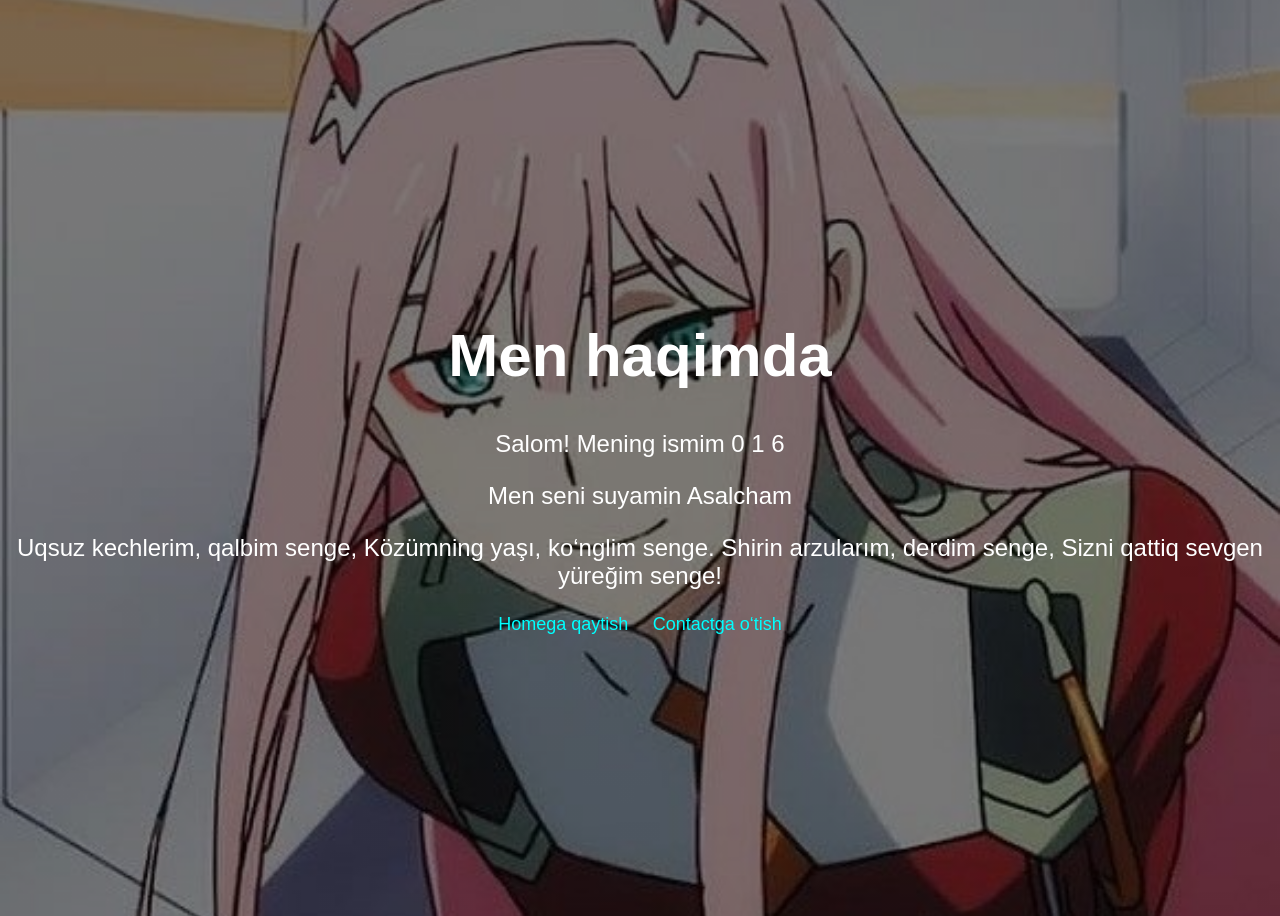
<file: about.html>
<!DOCTYPE html>
<html>
<head>
<title>About</title>
<link rel="stylesheet" href="style.css">
</head>

<body class="about">

<div class="hero">
    <h1>Men haqimda</h1>

    <p>Salom! Mening ismim 0 1 6</p>
    <p>Men seni suyamin Asalcham</p>
    <p>Uqsuz kechlerim, qalbim senge,
       Közümning yaşı, ko‘nglim senge.
       Shirin arzularım, derdim senge,
       Sizni qattiq sevgen yüreğim senge!</p>
    <a href="index.html">Homega qaytish</a>
    <a href="contact.html">Contactga o‘tish</a>
</div>

</body>
</html>
</file>
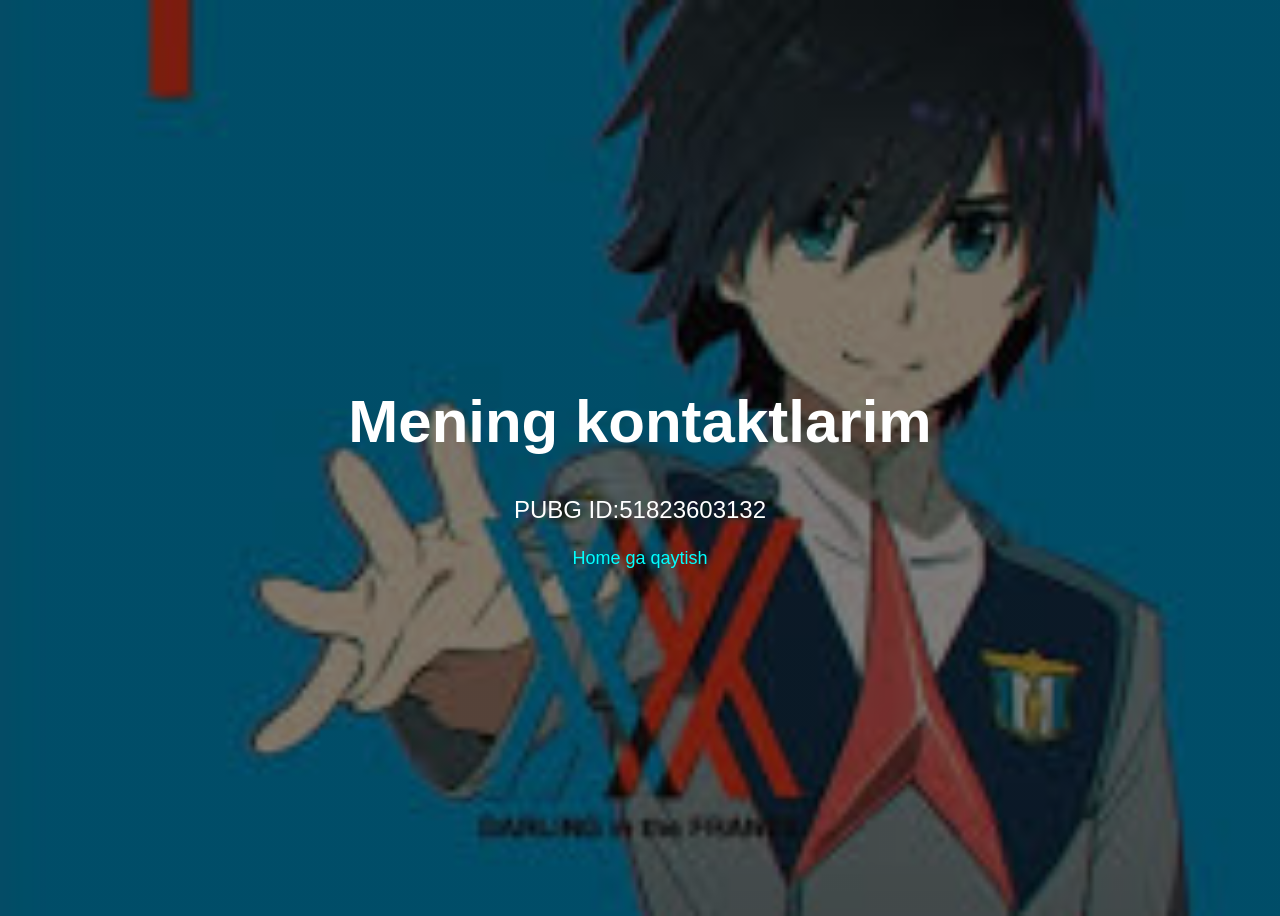
<file: contact.html>
<!DOCTYPE html>
<html>
<head>
<title>Contact</title>
<link rel="stylesheet" href="style.css">
</head>

<body class="contact">
<div class="hero">
<h1>Mening kontaktlarim</h1>

<p>PUBG ID:51823603132</p>


<a href="index.html">Home ga qaytish</a>
</div>

</body>
</html>
</file>
<file: style.css>
body{
    background-size: cover;
    background-position: center;
    background-repeat: no-repeat;
    height: 100vh;

    color: white;
    font-family: Arial;

    display: flex;
    justify-content: center;
    align-items: center;
    text-align: center;
}

.home{
    background-image: linear-gradient(
        rgba(0,0,0,0.5),
        rgba(0,0,0,0.5)
    ), url("rasm.jpg");
}

.about{
    background-image: linear-gradient(
        rgba(0,0,0,0.5),
        rgba(0,0,0,0.5)
    ), url("rasm2.jpg");
}

.contact{
    background-image: linear-gradient(
        rgba(0,0,0,0.5),
        rgba(0,0,0,0.5)
    ), url("rasm3.jpg");
}

nav{
    position: absolute;
    top: 20px;
}

a{
    color: #00ffff;
    text-decoration: none;
    font-size: 18px;
    margin: 10px;
}

a:hover{
    color: red;
}

.hero h1{
    font-size: 60px;
}

.hero p{
    font-size: 24px;
}

.btn{
    padding: 12px 30px;
    background-color: #00ffcc;
    color: black;
    text-decoration: none;
    border-radius: 5px;
}

.btn:hover{
    background-color: red;
    color: white;
}
</file>
